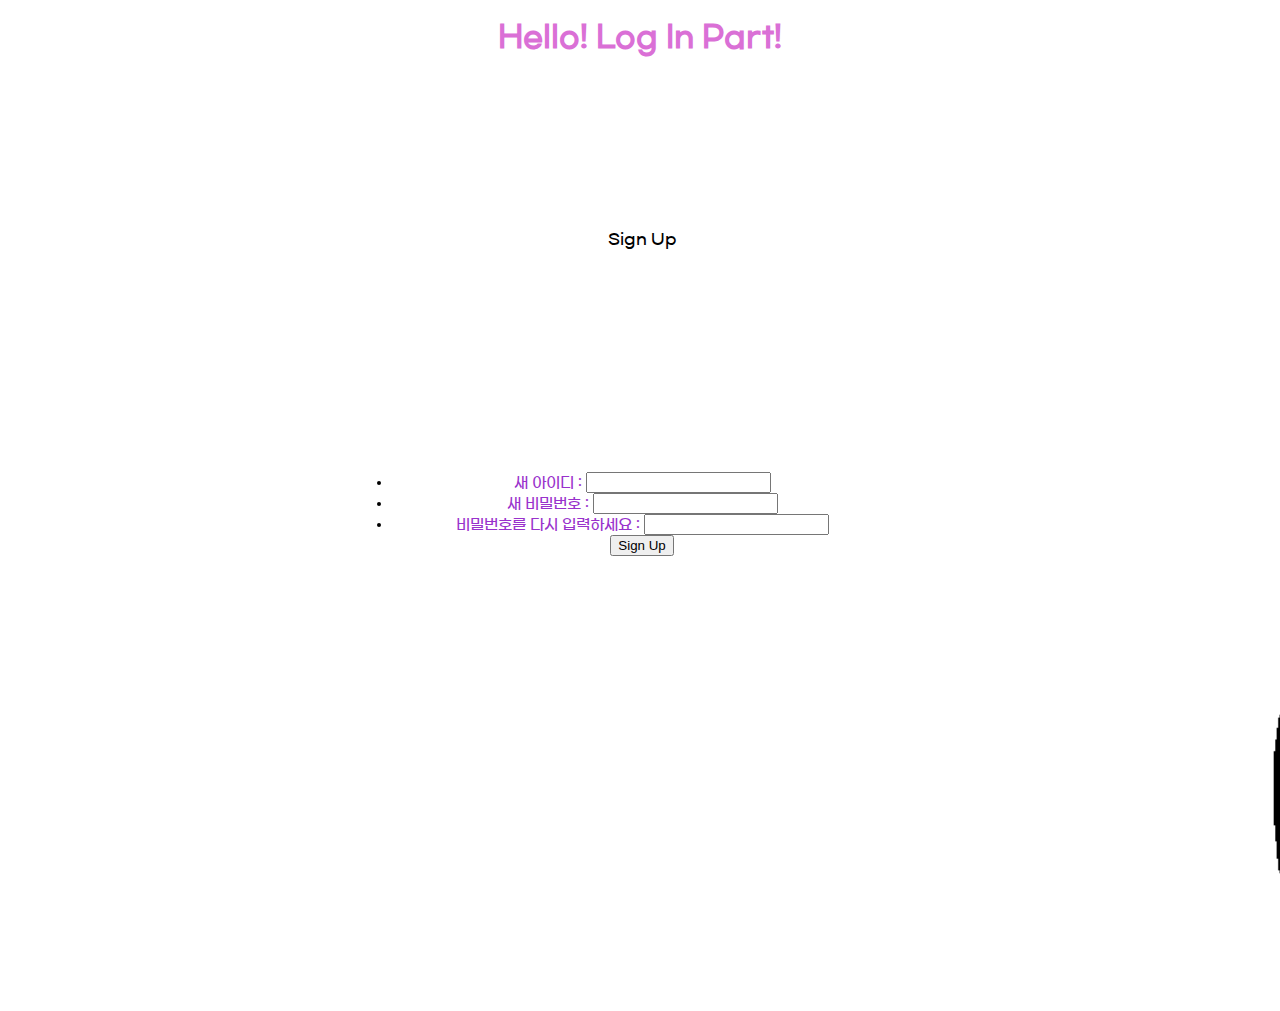
<file: Trash/web/signup.html>
<!DOCTYPE html>
<html lang="en">
<head>
    <meta charset="UTF-8">
    <meta name="viewport" content="width=device-width, initial-scale=1.0">
    <title>Sign Up</title>
</head>
<body>
    <h1>Hello! Log In Part!</h1>
    <img class="img" src="img/background.png" alt="background">
    <div>
        <script src = "login.js"></script>
        <form id="signup-form" action="" autocomplete="off">
            
            <link rel="stylesheet" href="style_login.css">
            
            <ul class="signup-main">
                <fieldset style="width: 500px; height:400px;border: 5;">
                    <legend>Sign Up</legend>
                    <div class="signup">
                        <img id="img" src="img/Signpu.png" width="40%" height="40%" alt="signup">
                    </div>
                    <li>
                        <label for="new-user-id">새 아이디 : <input type="text" id="new-user-id"></label>
                    </li>
                    <li>
                        <label for="new-password">새 비밀번호 : <input type="password" id="new-password"></label> 
                    </li>
                    <li>
                        <label for="new-password">비밀번호를 다시 입력하세요 : <input type="password" id="new-password-re"></label> 
                    </li>

                    <!-- 버튼 라벨 수정 및 onclick 이벤트 핸들러 수정 -->
                    <button id="sign-up-button" type="button" onclick="signUpAndRedirect()">Sign Up</button>

                </fieldset>
            </ul>
        </form>
    </div>
    <script src="script_login.js"></script>
</body>
</html>
</file>
<file: Trash/web/style_login.css>
@font-face { /* 폰트 추가 */
  font-family: 'GmarketSans';
  src: local('GmarketSans'), url('font/gmarketsansttfmedium.woff'), format('woff'),
  url('font/GmarketSansTTFMedium.ttf') format('truetype');
}

body {
  margin: 0;
  padding: 0;
  font-family: 'GmarketSans';
  background-image: url('img/background.png');
  background-size: contain;
  background-position: center;
  background-repeat: no-repeat;
}

fieldset {
  position: absolute;
  top: 50%;
  left: 50%;
  transform: translate(-50%, -50%);
  width: 500px;
  max-width: 90%;
  padding: 20px;
  border: none;
  background-color: rgba(255, 255, 255, 0.8);
}

h1 {
  font-size: 30px;
  color: orchid;
  text-align: center;
}

.img {
  background-attachment: fixed;
  height: 100vh;
  background-image: url('img/background.png');
  background-repeat: no-repeat;
  background-size: contain;
  background-position: center;
}

form {
  text-align: center;
  display: flex;
  justify-content: center;
  
}

label{
  font-size: 15px;
  color: darkorchid;
}

.signup-main .signup {
  right: 20%; /* 초기 위치를 중앙으로 설정 */
  transform: translateX(20%); /* 중앙 정렬을 유지하기 위해 사용 */
  opacity: 0;
  transition: all 0.6s ease-out;
  z-index: 10;
}

.signup-main:hover .signup {
  opacity: 1;
  transform: translateX(0%);
}
</file>
